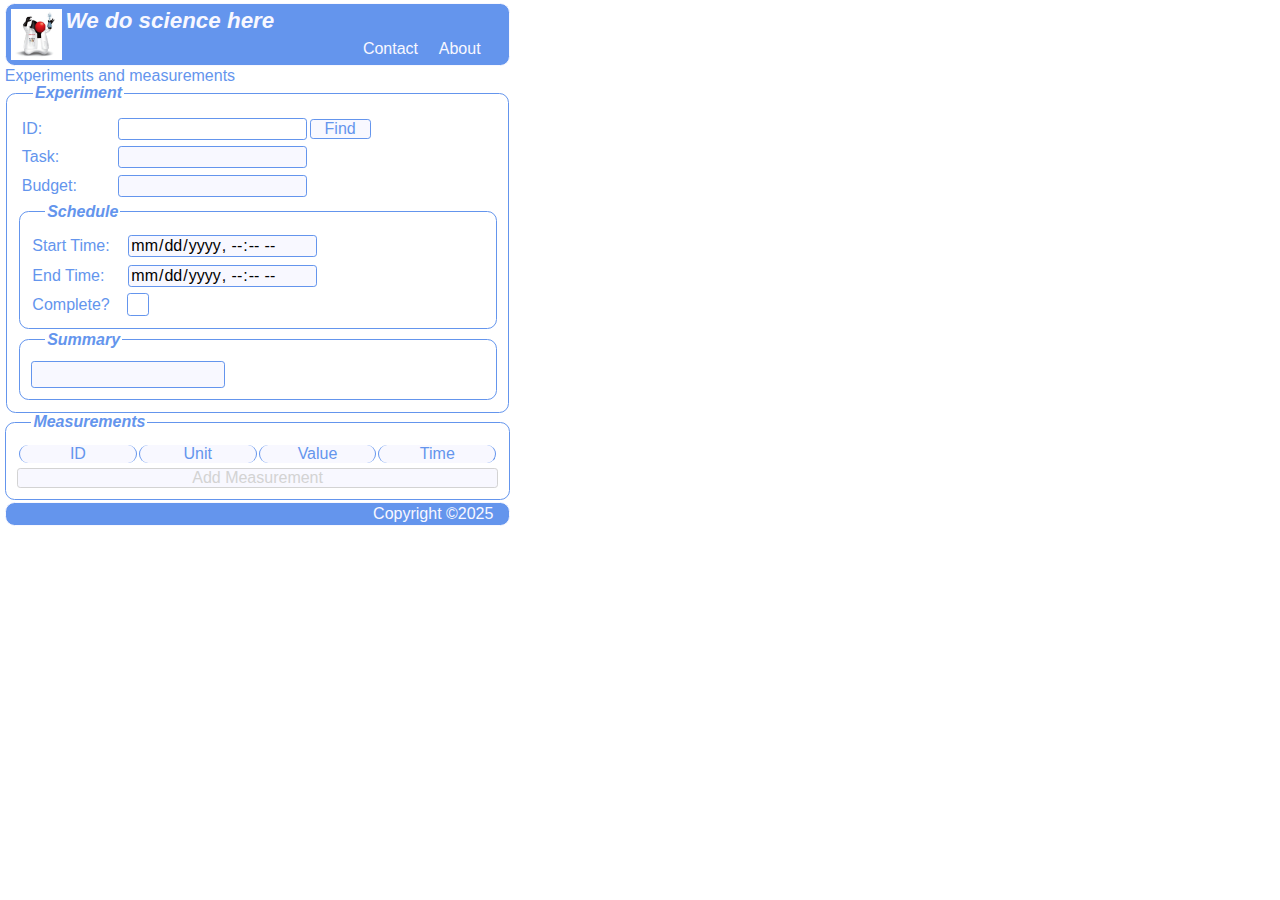
<file: DukeLabs/index.html>
<!DOCTYPE html>
<html lang="en">
    <head>
        <meta charset="UTF-8">
        <title>Welcome to Dukelabs</title>
        <link rel="stylesheet" href="resources/style.css">
        <script src="resources/main.js"></script>
    </head>
    <body>
        <header>
            <img class="img_slogan" src="resources/duke.jpg">
            <div class="slogan">We do science here</div>
            <nav>
                <ul>
                    <li>
                        <a href="mailto:duke@dukelabs.org">Contact</a>
                    </li>
                    <li>
                        <a href="about.html">About</a>
                    </li>
                </ul>
            </nav>
        </header>
        <main>Experiments and measurements</main>
        <form id="exp">
            <fieldset>
                <legend>Experiment</legend>
                <div>
                    <div class="field">
                        <label for="exp_id_field">ID:</label>
                        <input type="text" id ="exp_id_field">
                        <input class="button" type="submit" id="exp_find_button" value="Find">
                    </div>
                    <div class="field">
                        <label for="exp_task_field">Task:</label>
                        <input type="text" id ="exp_task_field" disabled>
                    </div>
                    <div class="field">
                        <label for="exp_budget_field">Budget:</label>
                        <input type="text" id ="exp_budget_field" disabled>
                    </div>
                </div>
                <fieldset>
                    <legend>Schedule</legend>
                    <div class="field">
                        <label for="exp_startTime_field">Start Time:</label>
                        <input type="datetime-local" id ="exp_startTime_field" disabled>
                    </div>
                    <div class="field">
                        <label for="exp_endTime_field">End Time:</label>
                        <input type="datetime-local" id ="exp_endTime_field" disabled>
                    </div>
                    <div class="field">
                        <label for="exp_complete_field">Complete?</label>
                        <input type="checkbox" id ="exp_complete_field" disabled>
                    </div>
                </fieldset>
                <fieldset>
                    <legend>Summary</legend>
                    <!--<progress id="exp_average_field" min="0" max="100" value="0">0</progress>-->
                    <div id="exp_average_box">
                        <div id="exp_average_value"></div>
                    </div>
                </fieldset>
            </fieldset>
        </form>
        <fieldset>
            <legend>Measurements</legend>
            <table>
                <thead>
                    <tr><th>ID</th><th>Unit</th><th>Value</th><th>Time</th></tr>
                </thead>
                <tbody id="mea_table">
                </tbody>
            </table>
            <input class="button" type="button" value="Add Measurement" id="mea_add_button" disabled>
        </fieldset>
        <footer>Copyright ©2025</footer>
        <dialog id="mea_add_dialog">
            <form id="mea">
                <fieldset>
                    <legend>Add Measurement</legend>
                    <select id="mea_unit_input">
                        <option value="s">Second</option>
                        <option value="m">Meter</option>
                        <option value="kg">Kilogram</option>
                        <option value="A">Ampere</option>
                        <option value="K">Kevin</option>
                        <option value="mol">Mole</option>
                        <option value="cd">Candela</option>
                    </select>
                    <input type="text" id="mea_value_input">
                    <input class="button" type="submit" value="Ok" id="mea_ok_button">
                    <input type="reset" value="Cancel" id="mea_reset_button">
                </fieldset>
            </form>
        </dialog>
    </body>
</html>
</file>
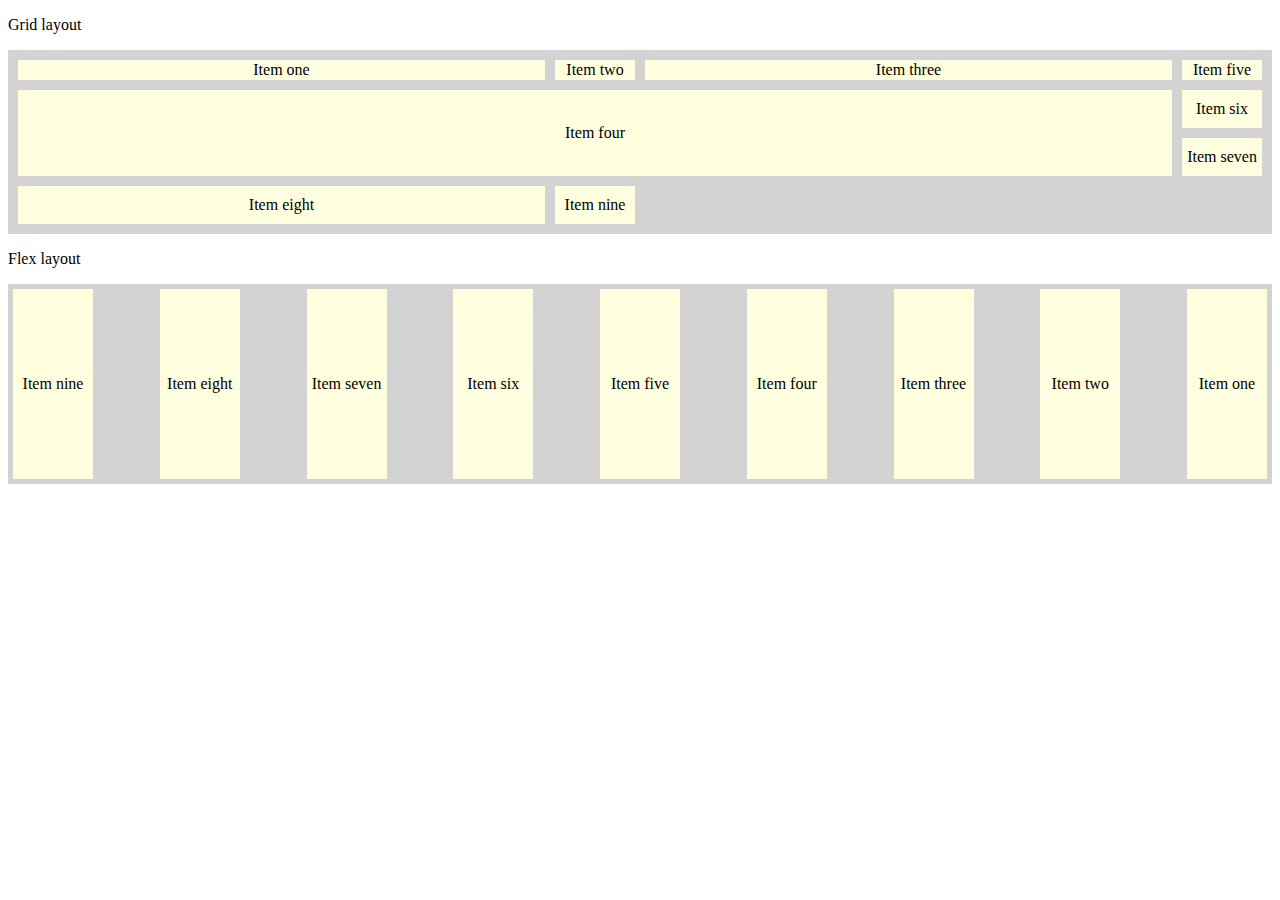
<file: Layouts/index.html>
<!DOCTYPE html>
<html>
    <head>
        <meta charset="UTF-8">
        <title>Display Layouts</title>
        <link rel="stylesheet" href="resources/style.css"">
    </head>
    <body>
        <p>Grid layout</p>
        <div class="grid">
            <div class="box">Item one</div>
            <div class="box">Item two</div>
            <div class="box">Item three</div>
            <div class="box area">Item four</div>
            <div class="box">Item five</div>
            <div class="box">Item six</div>
            <div class="box">Item seven</div>
            <div class="box">Item eight</div>
            <div class="box">Item nine</div>
        </div>
        <p>Flex layout</p>
        <div class="container">
            <div class="box2">Item one</div>
            <div class="box2">Item two</div>
            <div class="box2">Item three</div>
            <div class="box2">Item four</div>
            <div class="box2">Item five</div>
            <div class="box2">Item six</div>
            <div class="box2">Item seven</div>
            <div class="box2">Item eight</div>
            <div class="box2">Item nine</div>
        </div>
    </body>
</html>
</file>
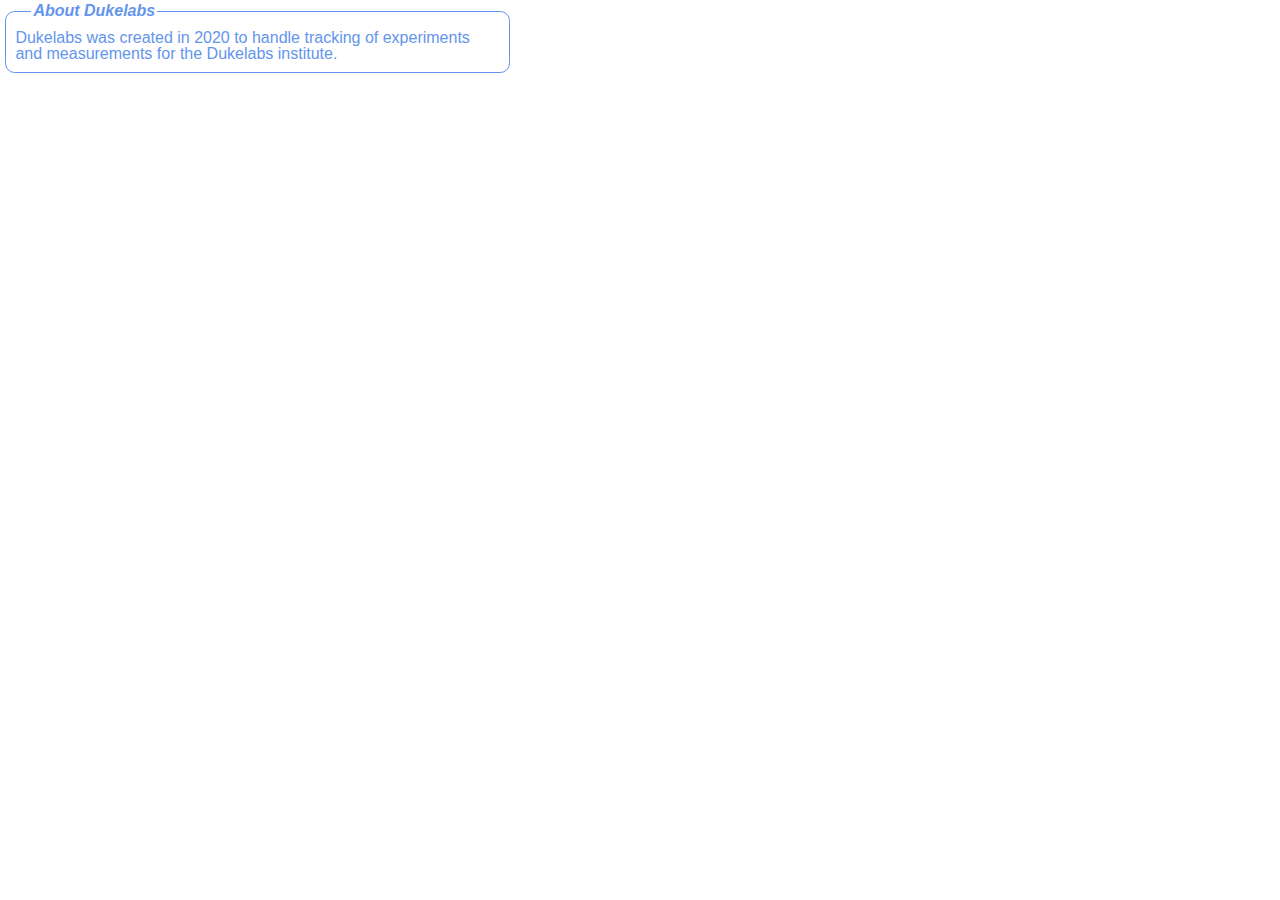
<file: DukeLabs/about.html>
<!DOCTYPE html>
<html lang="en">
    <head>
        <meta charset="UTF-8">
        <title>About Dukelabs</title>
        <link rel="stylesheet" href="resources/style.css">
    </head>
    <body>
        <fieldset>
            <legend>About Dukelabs</legend>
            Dukelabs was created in 2020 to handle tracking of experiments and measurements for the Dukelabs institute.
        </fieldset>
    </body>
</html>
</file>
<file: DukeLabs/resources/style.css>
/*header {
    color: red;
    text-align: center;
}*/

* {
    margin: 0.1em;
}

body {
    line-height: 1;
}

input, button, textarea, select {
    font: inherit; /* use the font I will set globally */
}

:root {
    --sizeS: 12px; /* variable name */
    --sizeM: 14px;
    --sizeL: 16px;
    --font: Helvetica, Arial, sans-serif;
    --size: var(--sizeL);
    --colorD: cornflowerblue;
    --colorL: ghostwhite;
    color: var(--colorD);
    font-family: var(--font);
    font-size: var(--size);
    font-weight: lighter;
    width: 32em;
}

/* adjust sizing based on media width */
@media screen and (max-width: 800px) {
    :root {
        --size: var(--sizeM);
    }
}

@media screen and (max-width: 600px) {
    :root {
        --size: var(--sizeS);
    }
}

nav {
    display: flex;
    align-items: flex-end;
}

nav ul {
    list-style: none;
    display: flex;
    justify-content: right;
}

nav li {
    padding-top: .2em;
    margin-top: .2em;
    margin-left: 1em;
}

nav a {
    color: var(--colorL);
    text-decoration: none;
}

nav a:hover {
    color: white;
    font-weight: bold;
}

header {
    display: grid;
    grid-template-columns: 3em auto auto;
    column-gap: 0.4em;
    padding: 0.2em;
    border-width: 0.1em;
    border-style: solid;
    border-radius: 0.6em;
    background-color: var(--colorD);
    color: var(--colorL);
}

.img_slogan {
    display: flex;
    max-height: 3.2em;
}

.slogan {
    font-weight: bold;
    font-size: 1.4em;
    font-style: italic;
    align-items: center;
    height: 1.6em;
}

footer {
    background-color: var(--colorD);
    color: var(--colorL);
    padding-right: 1em;
    padding-top: 0.2em;
    padding-bottom: 0.2em;
    border-width: 0.1em;
    border-style: solid;
    border-radius: 0.6em;
    text-align: right;
}

fieldset {
    display: grid;
    grid-template-columns: auto;
    padding: 0.6em;
    border-width:0.1em;
    border-color: var(--colorD);
    border-style: solid;
    border-radius: 0.6em;
}

legend {
    font-weight: bold;
    font-style: italic;
    color: --var(--colorD);
    margin-left: 1em;
}

.field {
    display: grid;
    grid-template-columns: 6em 12em 4em;
    align-items: center;
    padding-top: 0.05em;
    padding-bottom: 0.05em;
}

.button {
    border-radius: 0.2em;;
    border-color: var(--colorD);
    border-style: solid;
    border-width: 0.1em;
    background-color: var(--colorL);
    color: var(--colorD);
}

.button:disabled {
    border-color: lightgray;
    color: lightgray;
}

input, select {
    color: black;
    border: 0.1em solid var(--colorD);
    border-radius: 0.2em;
}

input:disabled {
    background: ghostwhite;
}

th {
    border-width: 0.1em;
    border-left-style: solid;
    border-right-style: solid;
    border-radius: 0.6em;
    border-color: var(--colorD);
    font-weight: normal;
    width: 25%;
}

td {
    color: black;
}

tr:nth-of-type(odd) {
    background: var(--colorL);
}

input[type="checkbox"] {
    appearance: none; /* remove default styling */
    background-color: white;
    margin: 0;
    width: 1.4em;
    height: 1.4em;
    border: 0.1em solid var(--colorD);
    border-radius: 0.2em;
    display: grid;
    place-content: center;
}

input[type="checkbox"]::before {
    content: "";
    width: 0.8em;
    height: 0.8em;
    box-shadow: inset 1em 1em var(--colorD);
    transform: scale(0); /* don't display*/
    transition: 120ms transform ease-in-out;
}


input[type="checkbox"]:checked::before {
    transform: scale(1);
}

dialog {
    margin: 0;
    padding: 0;
    top: 17em;
    left: 17em;
    border: 0.1em solid var(--colorL);
    border-radius: 0.6em;
    background: var(--colorL);
}

#exp_average_box {
    border: 0.1em solid var(--colorD);
    border-radius: 0.2em;
    background-color: var(--colorL);
    width: 12em;
}

#exp_average_value {
    background-color: var(--colorD);
    color: var(--colorL);
    border-radius: 0.2em;
    margin: 0.2em;
    width: 0em;
    height: 1.2em;
    line-height: 1.2em;
    text-align: center;
}

.grey {
    filter: grayscale(100%);
}
</file>
<file: Layouts/resources/style.css>
.grid {
    display: grid;
    grid-template-columns: auto 80px auto 80px;
    grid-template-rows: 20px auto auto auto;
    grid-gap: 10px;
    background-color: lightgrey;
    padding: 10px;
}

.area {
    grid-area: 2 / 1 / span 2 / span 3;
}

.box {
    display: flex;
    background-color: lightyellow;
    justify-content: center;
    align-items: center;
    padding: 10px 0;
}

.container {
    display: flex;
    background-color: lightgrey;
    height: 200px;
    flex-flow: row-reverse wrap;
    align-content: stretch;
    justify-content: space-between;
}

.box2 {
    display: flex;
    background-color: lightyellow;
    justify-content: center;
    align-items: center;
    text-align: center;
    width: 80px;
    padding: 5x;
    margin: 5px;
}
</file>
